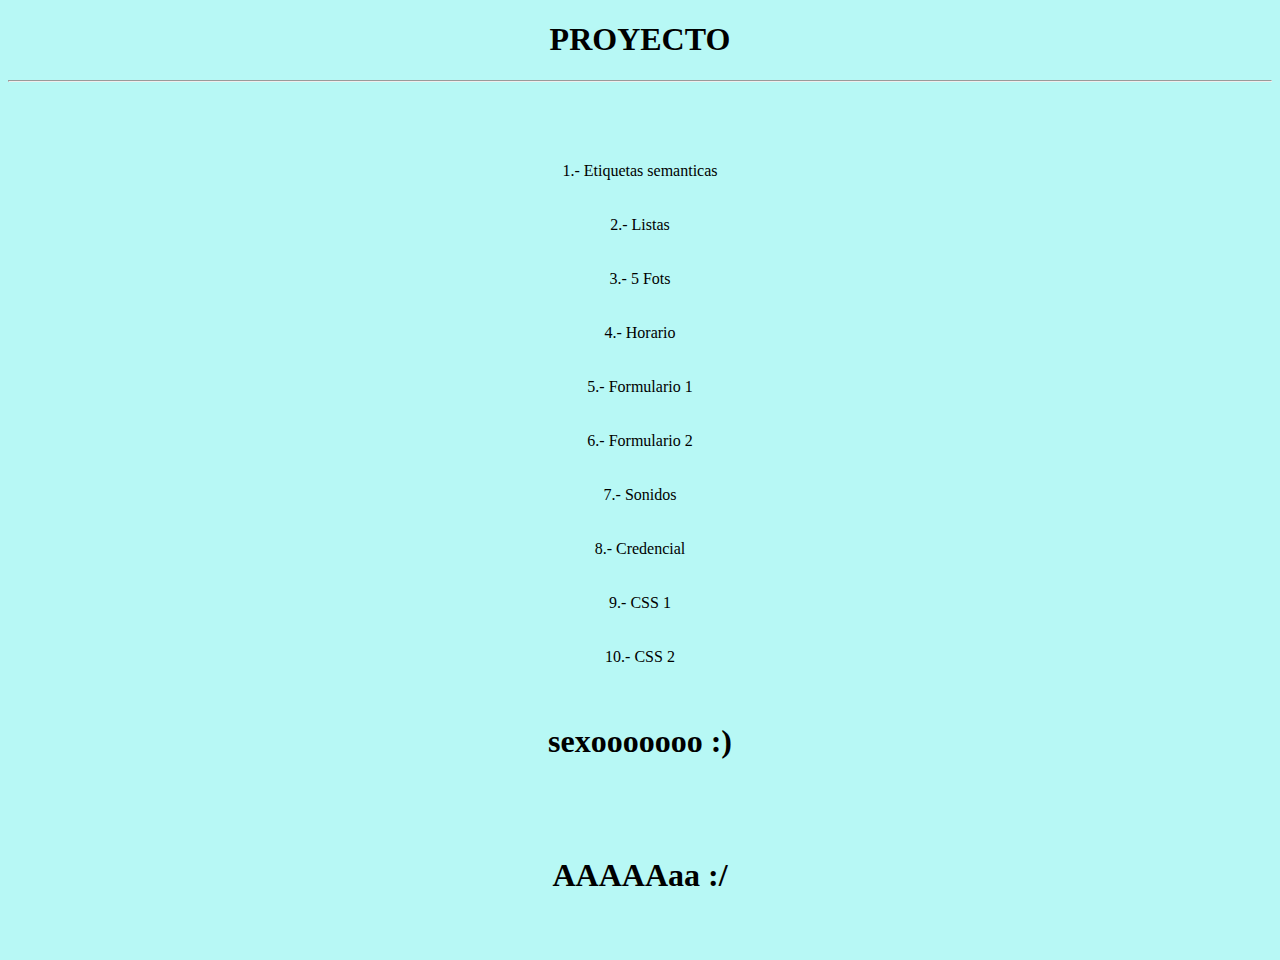
<file: index.html>
<!DOCTYPE html>
<html lang="en">
<head>
    <meta charset="UTF-8">
    <meta http-equiv="X-UA-Compatible" content="IE=edge">
    <meta name="viewport" content="width=device-width, initial-scale=1.0">
    <title>Document</title>
    <style>
 body{
    background: #b7f8f5;
    cursor: url(https://image.jimcdn.com/app/cms/image/transf/none/path/s224fc11c65cbc592/image/ice6e6bdd1b07a338/version/1362614531/image.gif ),auto ;
 }
        a{
            color: black;
            text-decoration: none;
            cursor: url(https://image.jimcdn.com/app/cms/image/transf/none/path/s224fc11c65cbc592/image/ice6e6bdd1b07a338/version/1362614531/image.gif),auto;
        }
    </style>
</head>
<body>
    <center>
        <h1>PROYECTO</h1><hr><br><br><br><br>
    
    <a href="etiquetas semanticas.html">1.-  Etiquetas semanticas</a><br><br><br>
    <a href="listas.html">2.-  Listas</a><br><br><br>
    <a href="im+ígenes.html">3.-  5 Fots</a><br><br><br>
    <a href="horario.html">4.-  Horario</a><br><br><br>
    <a href="formulario sin imprimir.html">5.-  Formulario 1</a><br><br><br>
    <a href="Formulario.html">6.-  Formulario 2</a><br><br><br>
    <a href="sonido.html">7.-  Sonidos</a><br><br><br>
    <a href="credencia.html">8.-  Credencial</a><br><br><br>
    <a href="unocss.html">9.- CSS 1</a><br><br><br>
    <a href="doscss.html">10.- CSS 2</a><br><br><br>
    <h1>sexooooooo :)</h1><br><br><br>
    <h1>AAAAAaa :/</h1><br><br>
</center>
</body>
</html>
</file>
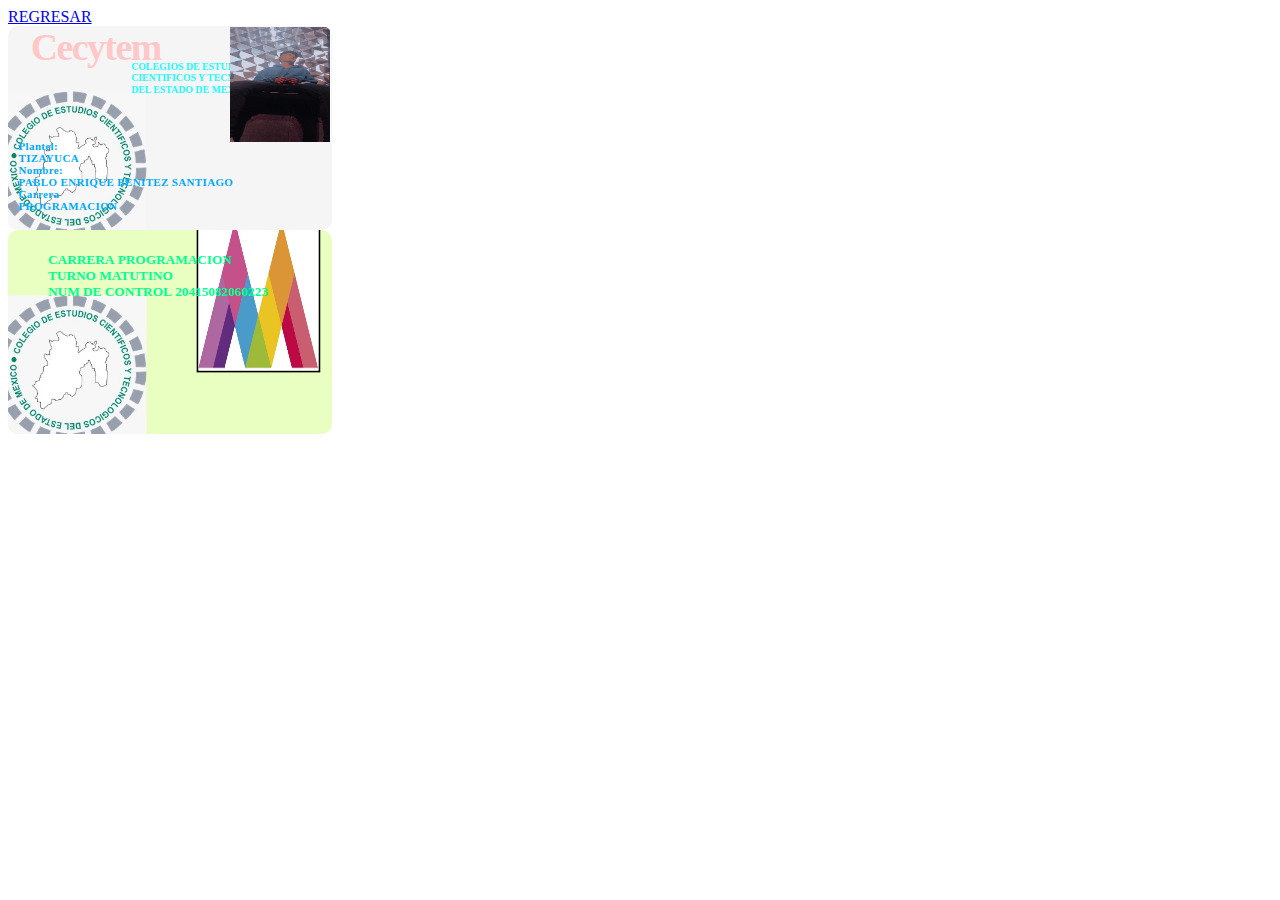
<file: credencia.html>
<!DOCTYPE html>
<html>

<head>
  
  <meta charset="UTF-8">
  <meta name="viewport" content="width=device-width, initial-scale=1">
  <title></title>
  <link rel="stylesheet" href="estilo.css">

</head>

<body>
  <a href="index.html">REGRESAR</a>
<div class="credencial">
  <div class="heading">
    <h1 class="logo"><strong>Cecytem</strong></h1>
   <h4>
    <ul class="subtitle">
      <li>COLEGIOS DE ESTUDIOS</li>
      <li>CIENTIFICOS Y TECNOLOGICOS</li>
      <li>DEL ESTADO DE MEXICO</li>
    </ul>
       </h4>
  </div>

  <div class="foto">
    <img src="Foto .jpg" height="115" width="100"  alt="">
  </div>

  <img class="cinco" src="5.png" alt="">




  <ul class="datos">
    <b>
      Plantel:
    </b>
    <li>
      TIZAYUCA
    </li>
    <li>
      Nombre:
    </li>
    <li>
      PABLO ENRIQUE 
      BENITEZ SANTIAGO 
    </li>
    <li>
      Carrera
    </li>
    <li>
      PROGRAMACION
    </li>
  </ul>
</div>


<div class="credi">
  <div class="hea">
    <h5>
    <ul class="subti">
      <b>CARRERA</b>
      <b>PROGRAMACION</b>
      <br>
      <b>TURNO</b>
       <b>MATUTINO</b>
       <br>
       <b>NUM DE CONTROL</b>
       <b>20415082060223</b>
    </ul>
       </h5>
  </div>

  <img  class="uno"  src="1.png" alt="" width="200" height="250">

  <img class="cinco"  src="5.png" alt="">




  
</div>






</body>

</html>
</file>
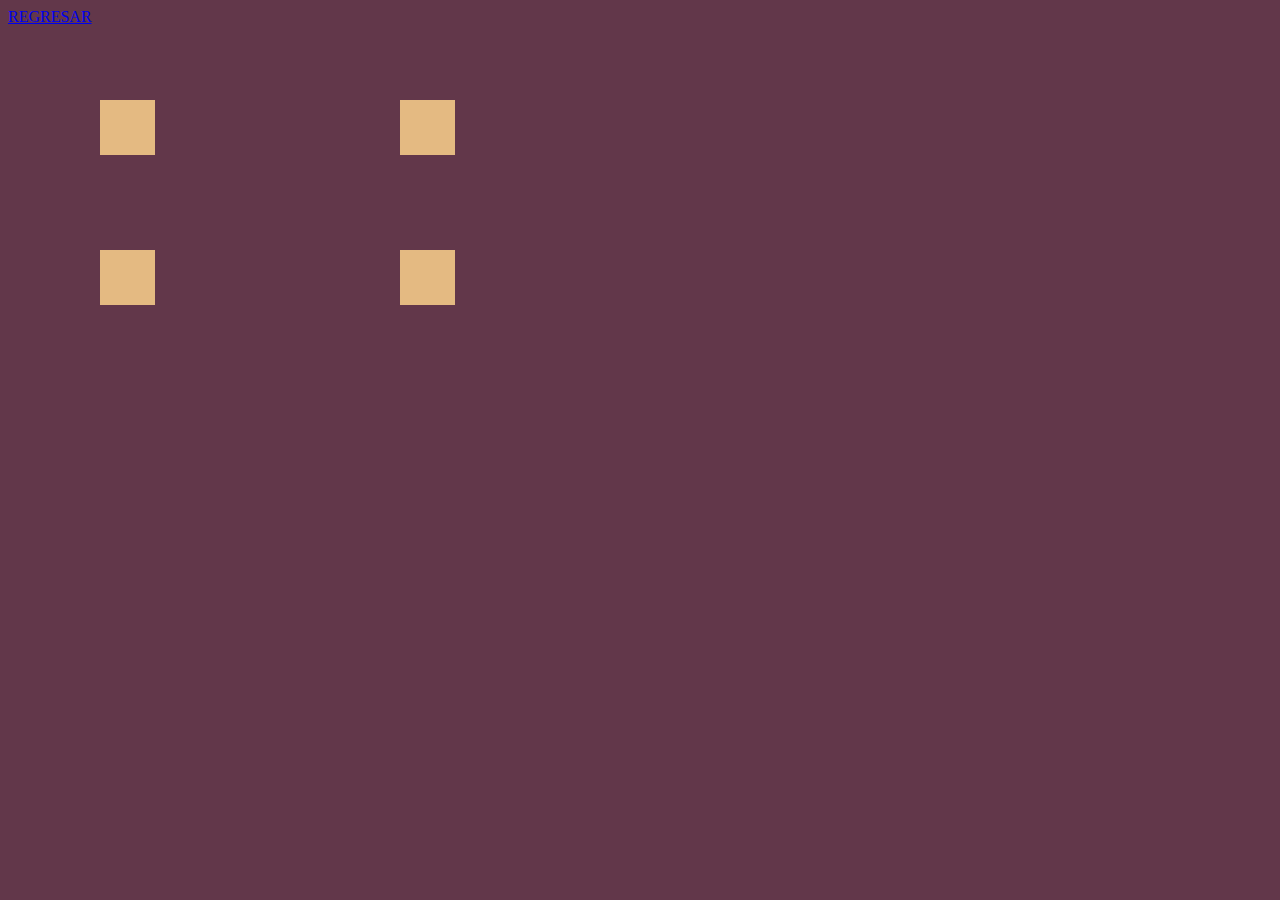
<file: doscss.html>
<!DOCTYPE html>
<html>

<head>
  <meta charset="UTF-8">
  <meta name="viewport" content="width=device-width, initial-scale=1">
  <title></title>
  <style>
    body{
    background:#62374A;
    cursor: url(https://image.jimcdn.com/app/cms/image/transf/none/path/s224fc11c65cbc592/image/ice6e6bdd1b07a338/version/1362614531/image.gif ),auto ;
}
.uno{
    background-color:#e4ba82;
    height:55px;
    width: 55px;
    left: 100px;
    top:250px;  
    position: absolute;
    }
    .dos{
    background-color:#e4ba82;
    height:55px;
    width: 55px;
    left: 100px;
    top:100px;  
    position: absolute;
    }
    .tres{
    background-color:#e4ba82;
    height:55px;
    width: 55px;
    left: 400px;
    top:250px;  
    position: absolute;
    }
    .cuatro{
        background-color: #e4ba82;
        height:55px;
        width: 55px;
        left: 400px;
        top:100px;  
        position: absolute;
        }

  </style>
</head>

<body>
    <a href="index.html">REGRESAR</a>
 <div class="uno"></div>
    <div class="dos"></div>
    <div class="tres"></div>
    <div class="cuatro"></div>
</body>

</html>
</file>
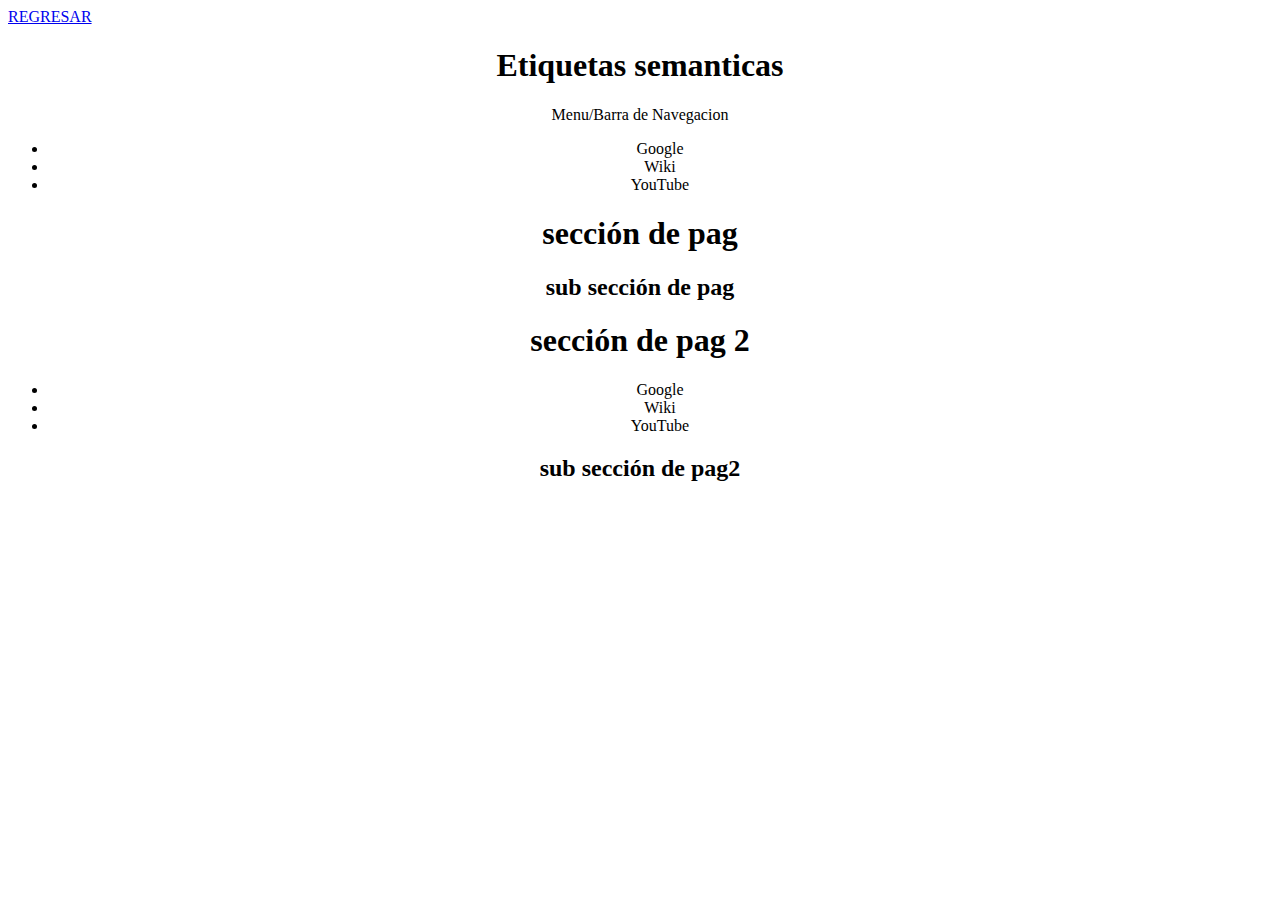
<file: etiquetas semanticas.html>
<!DOCTYPE html>
<html lang="en">
<head>
  <meta charset="UTF-8">
  <meta http-equiv="X-UA-Compatible" content="IE=Edge">
  <meta name="viewport" content="width=device-width, initial-scale=1">

  <title>HTML</title>
  <style>
    body{
  cursor: url(https://image.jimcdn.com/app/cms/image/transf/none/path/s224fc11c65cbc592/image/ice6e6bdd1b07a338/version/1362614531/image.gif ),auto ;

 }
  </style>
</head>

<body>
<a href="index.html">REGRESAR</a>
  <center>
    <header>
    <!--LOGO-->
    <h1>Etiquetas semanticas</h1>
    <nav>Menu/Barra de Navegacion</nav>
    </header>
    <nav>
      <ul>
        <li>Google</li>
        <li>Wiki</li>
        <li>YouTube</li>
      </ul>
    </nav>
    <section>
      <h1>sección de pag</h1>
      <article>
        <h2>sub sección de pag</h2>
      </article>
    </section>
     <section>
       <h1>sección de pag 2</h1>
       <nav>
       <ul>
         <li>Google</li>
         <li>Wiki</li>
         <li>YouTube</li>
       </ul>
       </nav>
       <article>
         
         <h2>sub sección de pag2</h2>
         
       </article>
     </section>
    
    
  </center>
</body>
</html>
</file>
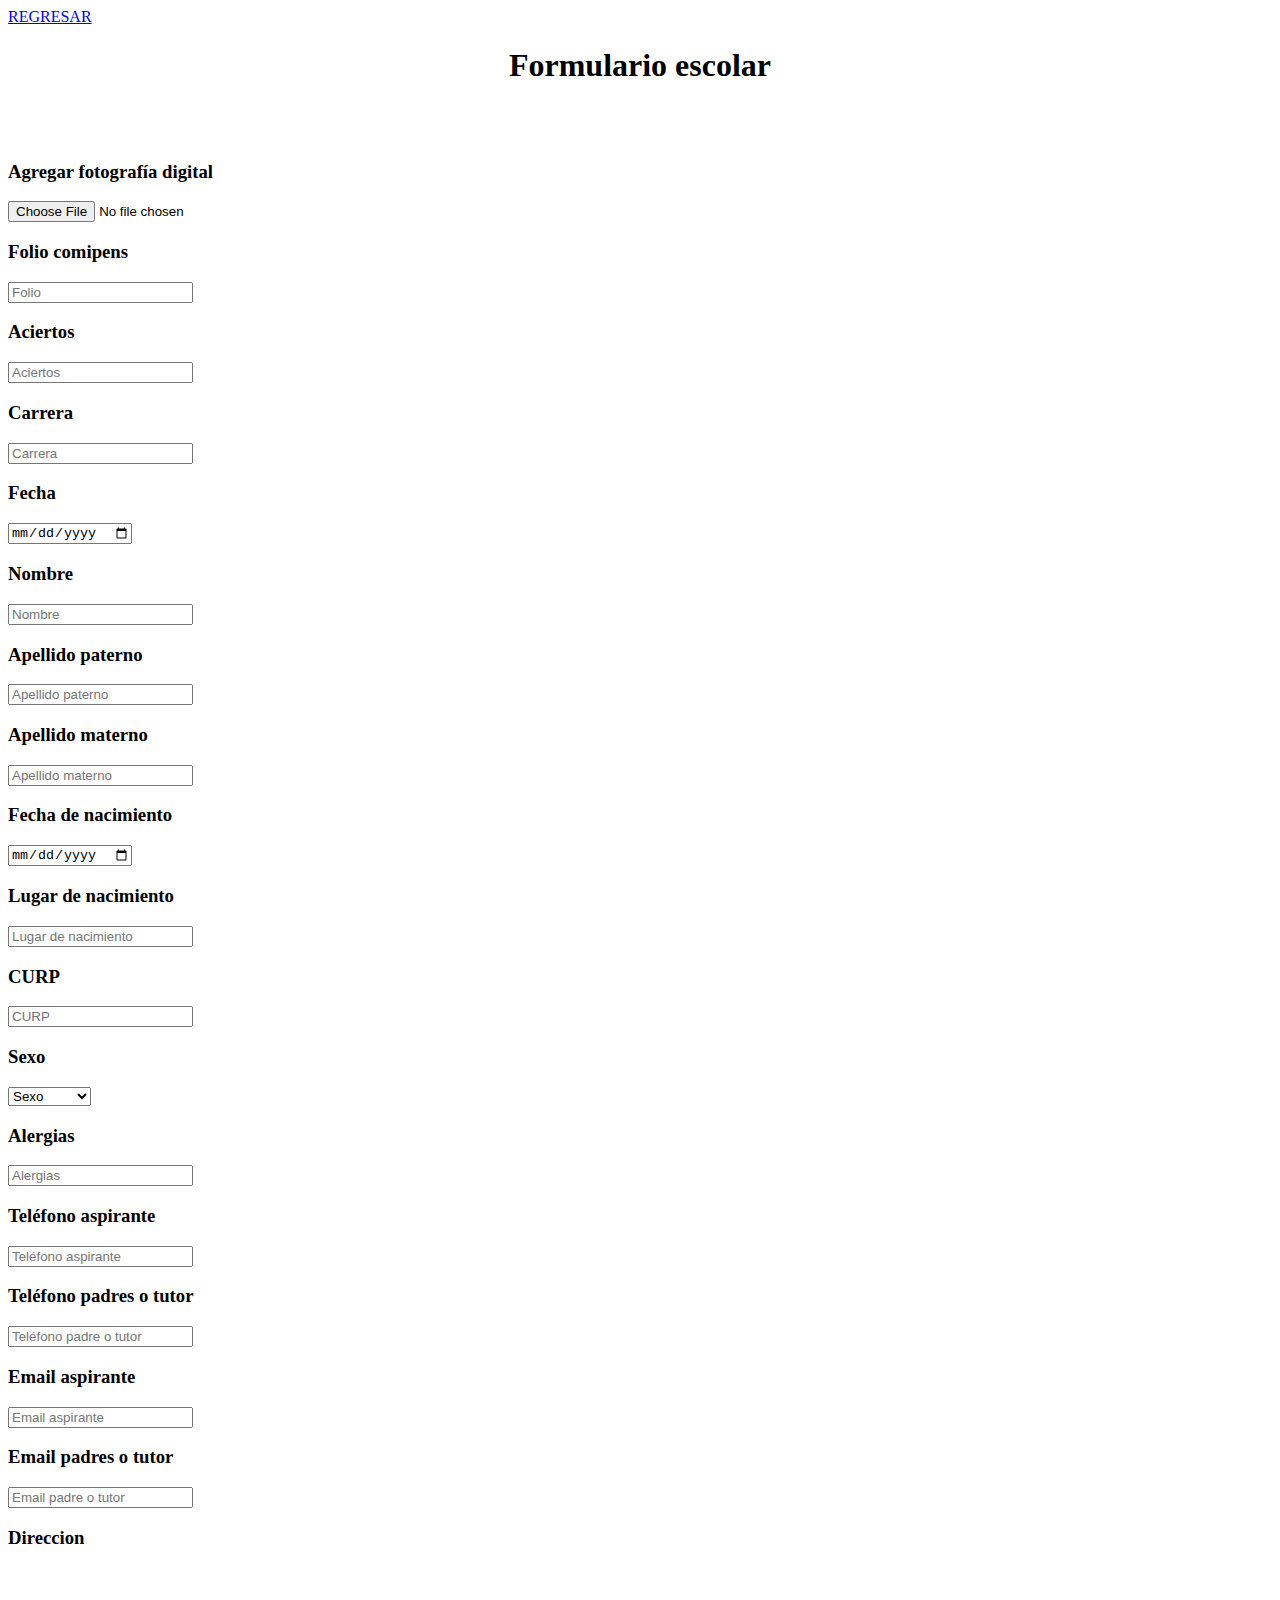
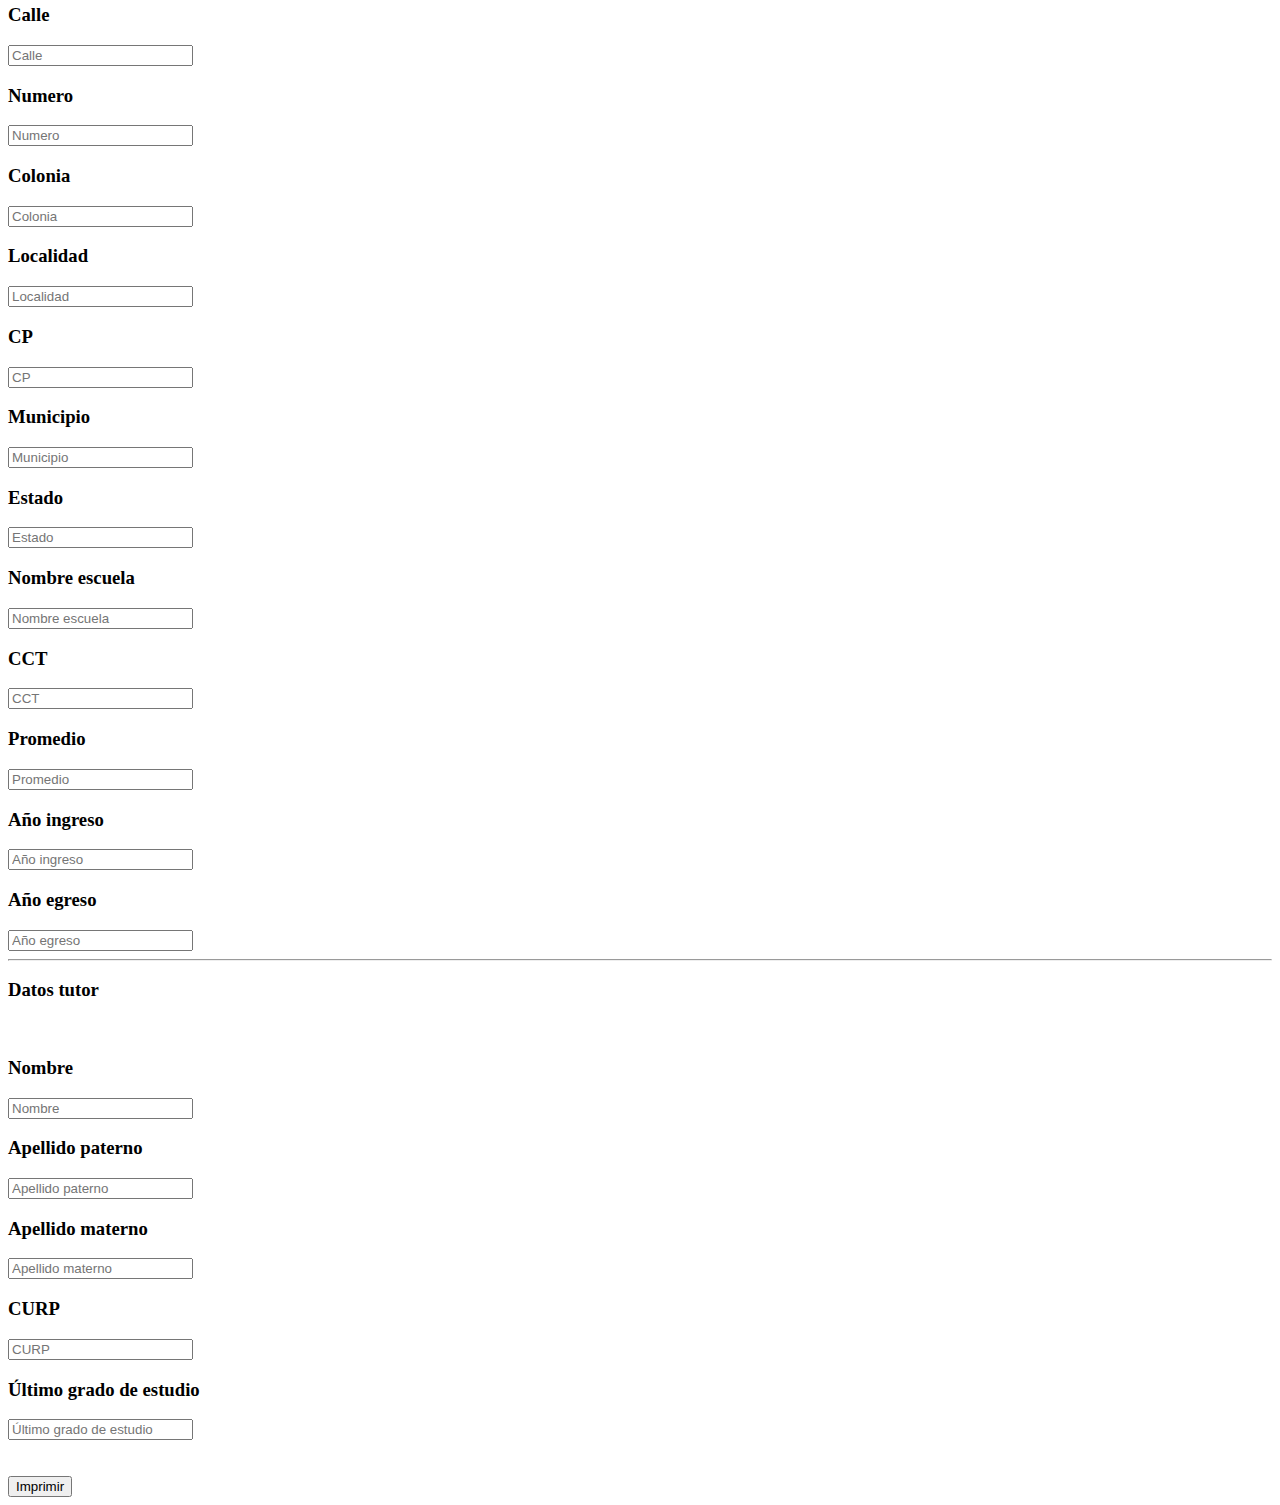
<file: formulario sin imprimir.html>
<!DOCTYPE html>
<html lang="en">
<head>
    <meta charset="UTF-8">
    <meta http-equiv="X-UA-Compatible" content="IE=edge">
    <meta name="viewport" content="width=device-width, initial-scale=1.0">
    <title>Document</title>
    <style>
        body{
  cursor: url(https://image.jimcdn.com/app/cms/image/transf/none/path/s224fc11c65cbc592/image/ice6e6bdd1b07a338/version/1362614531/image.gif ),auto ;

 }
    </style>
</head>
<body>
    <a href="index.html">REGRESAR</a>
    <form action="">
        <center><h1>Formulario escolar </h1></center><br><br>
        <h3>Agregar fotografía digital</h3><input type="file" required id="foto"><br>
        <h3>Folio comipens</h3>
        <input type="text" class="u-full-width"   placeholder="Folio" required id="folio" /><br>
        <h3>Aciertos</h3>
        <input type="number" class="u-full-width"placeholder="Aciertos" required id="aciertos" /><br>
        <h3>Carrera</h3>
        <input type="text" class="u-full-width" placeholder="Carrera" id="carrera" required /><br>
        <h3>Fecha</h3>
        <input type="date" class="u-full-width"placeholder="Fecha" required id="fecha"/><br>
        <h3>Nombre</h3>
        <input type="text" class="u-full-width" placeholder="Nombre"required id="nombre"/><br>
        <h3>Apellido paterno</h3>
        <input type="text" class="u-full-width" placeholder="Apellido paterno"required id="apellido1"/><br>
        <h3>Apellido materno</h3>
        <input type="text" class="u-full-width" placeholder="Apellido materno" required id="apellido2"/><br>
        <h3>Fecha de nacimiento</h3>
        <input type="date" class="u-full-width" required placeholder="Fecha de nacimiento" id="fechan"/><br>
        <h3>Lugar de nacimiento </h3>
        <input type="text" class="u-full-width" placeholder="Lugar de nacimiento " required id="lugarn"/><br>
        <h3>CURP</h3>
        <input type="text" class="u-full-width" placeholder="CURP"required id="curp1" /><br>
        <h3>Sexo</h3> <select class="form-select form-select-sm" aria-label=".form-select-sm example" id="sexo"  required>
                         <option selected>Sexo</option>
                         <option value="1">Femenino</option>
                         <option value="2">Masculino</option>
                         <option value="3">sin definir</option>
                       </select>
        
        <h3>Alergias</h3>
        <input type="text" class="u-full-width" placeholder="Alergias"required id="alergias"/><br>
        <h3>Teléfono aspirante</h3>
        <input type="tel" class="u-full-width" placeholder="Teléfono aspirante "required id="telefono1" /><br>
        <h3>Teléfono padres o tutor</h3>
        <input type="tel" class="u-full-width" placeholder="Teléfono padre o tutor"required id="telefono2"/><br>
        <h3>Email aspirante</h3>
        <input type="email" class="u-full-width" placeholder="Email aspirante"required id="email1"/><br>
        <h3>Email padres o tutor</h3>
        <input type="email" class="u-full-width"placeholder="Email padre o tutor"required id="email2"/><br>   
        <h3>Direccion</h3>
        <br>
        <h3>Calle</h3>
        <input type="text" class="u-full-width" placeholder="Calle"required id="calle"/><br>
        <h3>Numero</h3>
        <input type="text" class="u-full-width" placeholder="Numero"required id="numeroc"/><br>
        <h3>Colonia</h3>
        <input type="text" class="u-full-width"placeholder="Colonia" required id="colonia"/><br>
        <h3>Localidad</h3>
        <input type="text" class="u-full-width"placeholder="Localidad" required id="localidad"/><br>
        <h3>CP</h3>
        <input type="text" class="u-full-width" placeholder="CP"required id="cp"/><br>
        <h3>Municipio</h3>
        <input type="text" class="u-full-width" placeholder="Municipio"required id="municipio"/><br>
        <h3>Estado</h3>
        <input type="text" class="u-full-width" placeholder="Estado"required id="estado" /><br>
        
        <h3>Nombre escuela</h3>
        <input type="text" class="u-full-width"placeholder="Nombre escuela" required id="nombree"/><br>
        <h3>CCT</h3>
        <input type="text" class="u-full-width"placeholder="CCT" required id="cct"/><br>
        <h3>Promedio</h3>
        <input type="number " class="u-full-width" placeholder="Promedio"requicct id="promedio" /><br>
        <h3>Año ingreso</h3>
        <input type="number " class="u-full-width" placeholder="Año ingreso"required id="añoi" /><br>
        <h3>Año egreso</h3>
        <input type="number " class="u-full-width" placeholder="Año egreso " id="añoe"/><br>
        
        <hr><h3>Datos tutor</h3>
        <br>
        <h3>Nombre</h3>
        <input type="text" class="u-full-width"placeholder="Nombre " required id="nombret"/><br>
        <h3>Apellido paterno</h3>
        <input type="text" class="u-full-width" placeholder="Apellido paterno"required id="apellido3"/><br>
        <h3>Apellido materno</h3>
        <input type="text" class="u-full-width"placeholder="Apellido materno"required id="apellido4"/><br>
        <h3>CURP</h3>
        <input type="text" class="u-full-width"placeholder="CURP" required id="curp2"/><br>
        <h3>Último grado de estudio</h3>
        <input type="text" class="u-full-width" placeholder="Último grado de estudio "required id="ultimog"/><br><br><br>
        
        
        <button type="submit" onclick="ver()" class="u-full-width button-primary">Imprimir</button>
        
        </form>
</body>
</html>
</file>
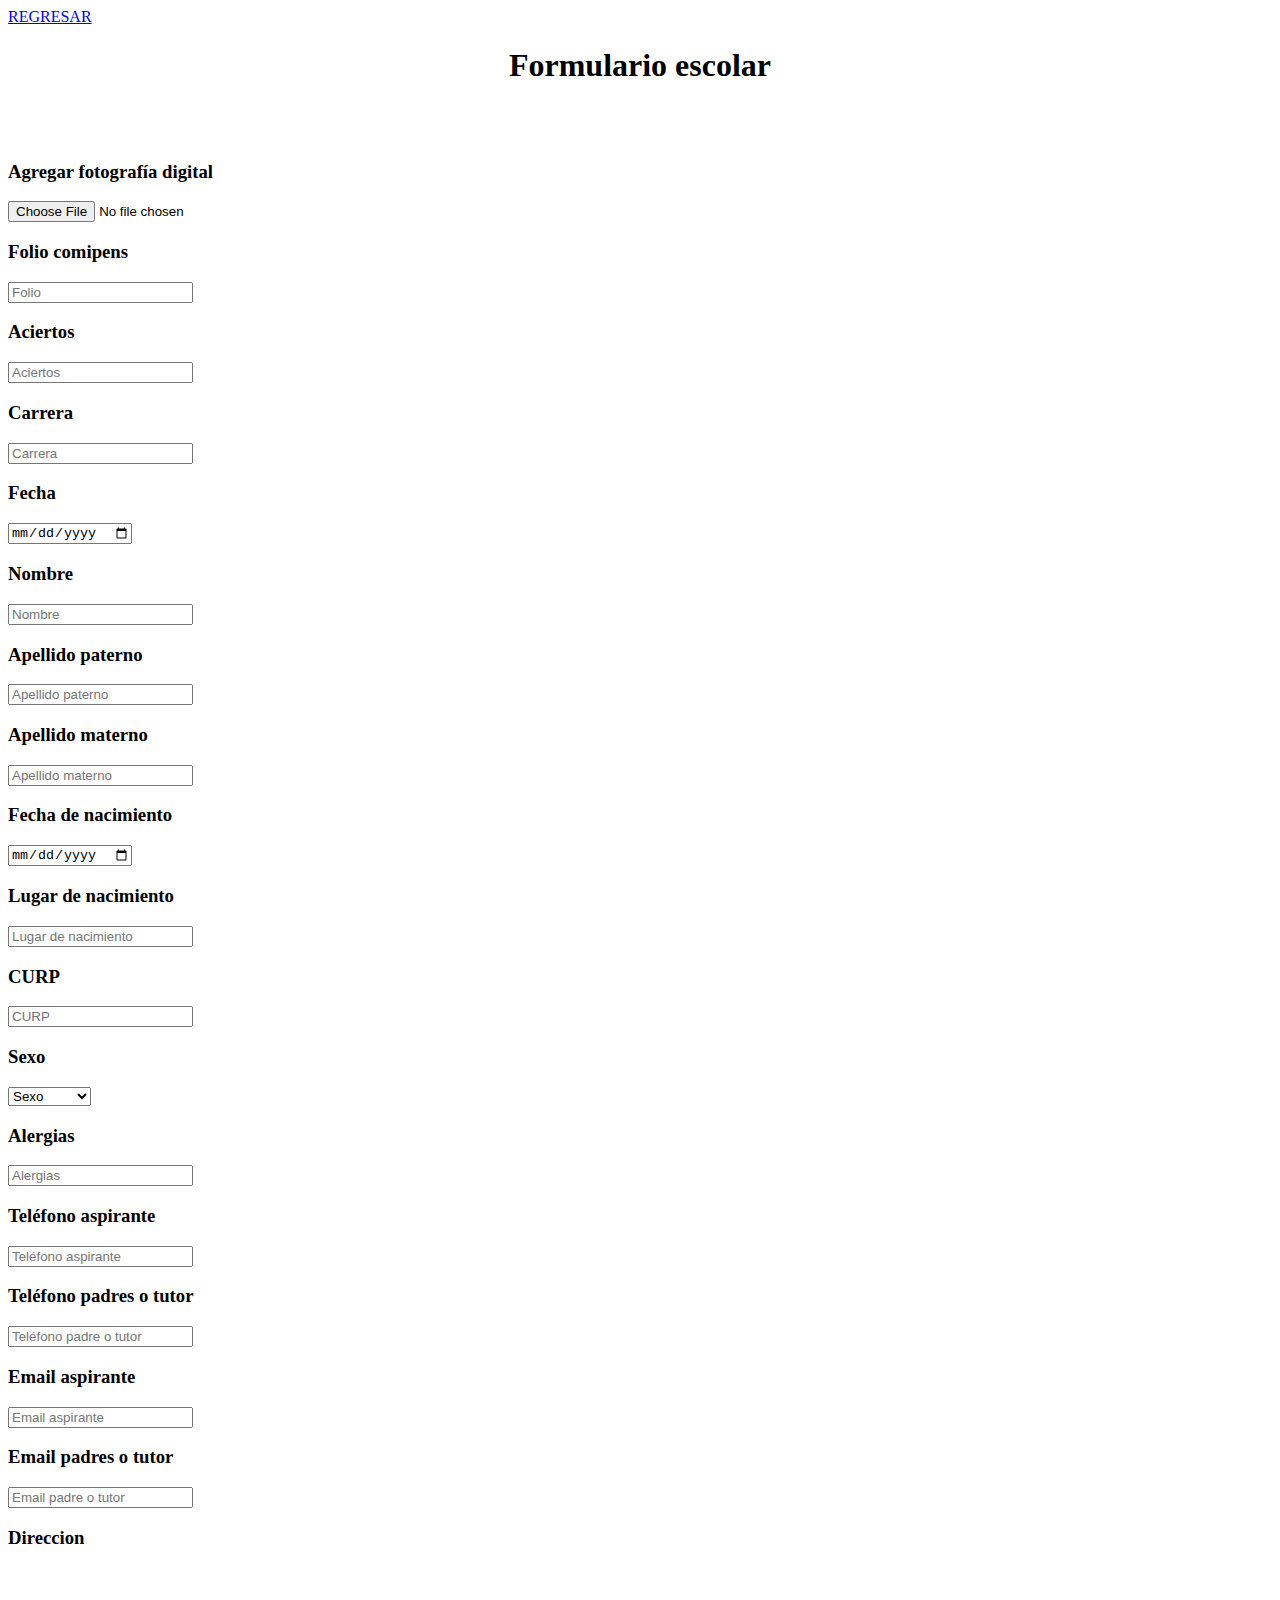
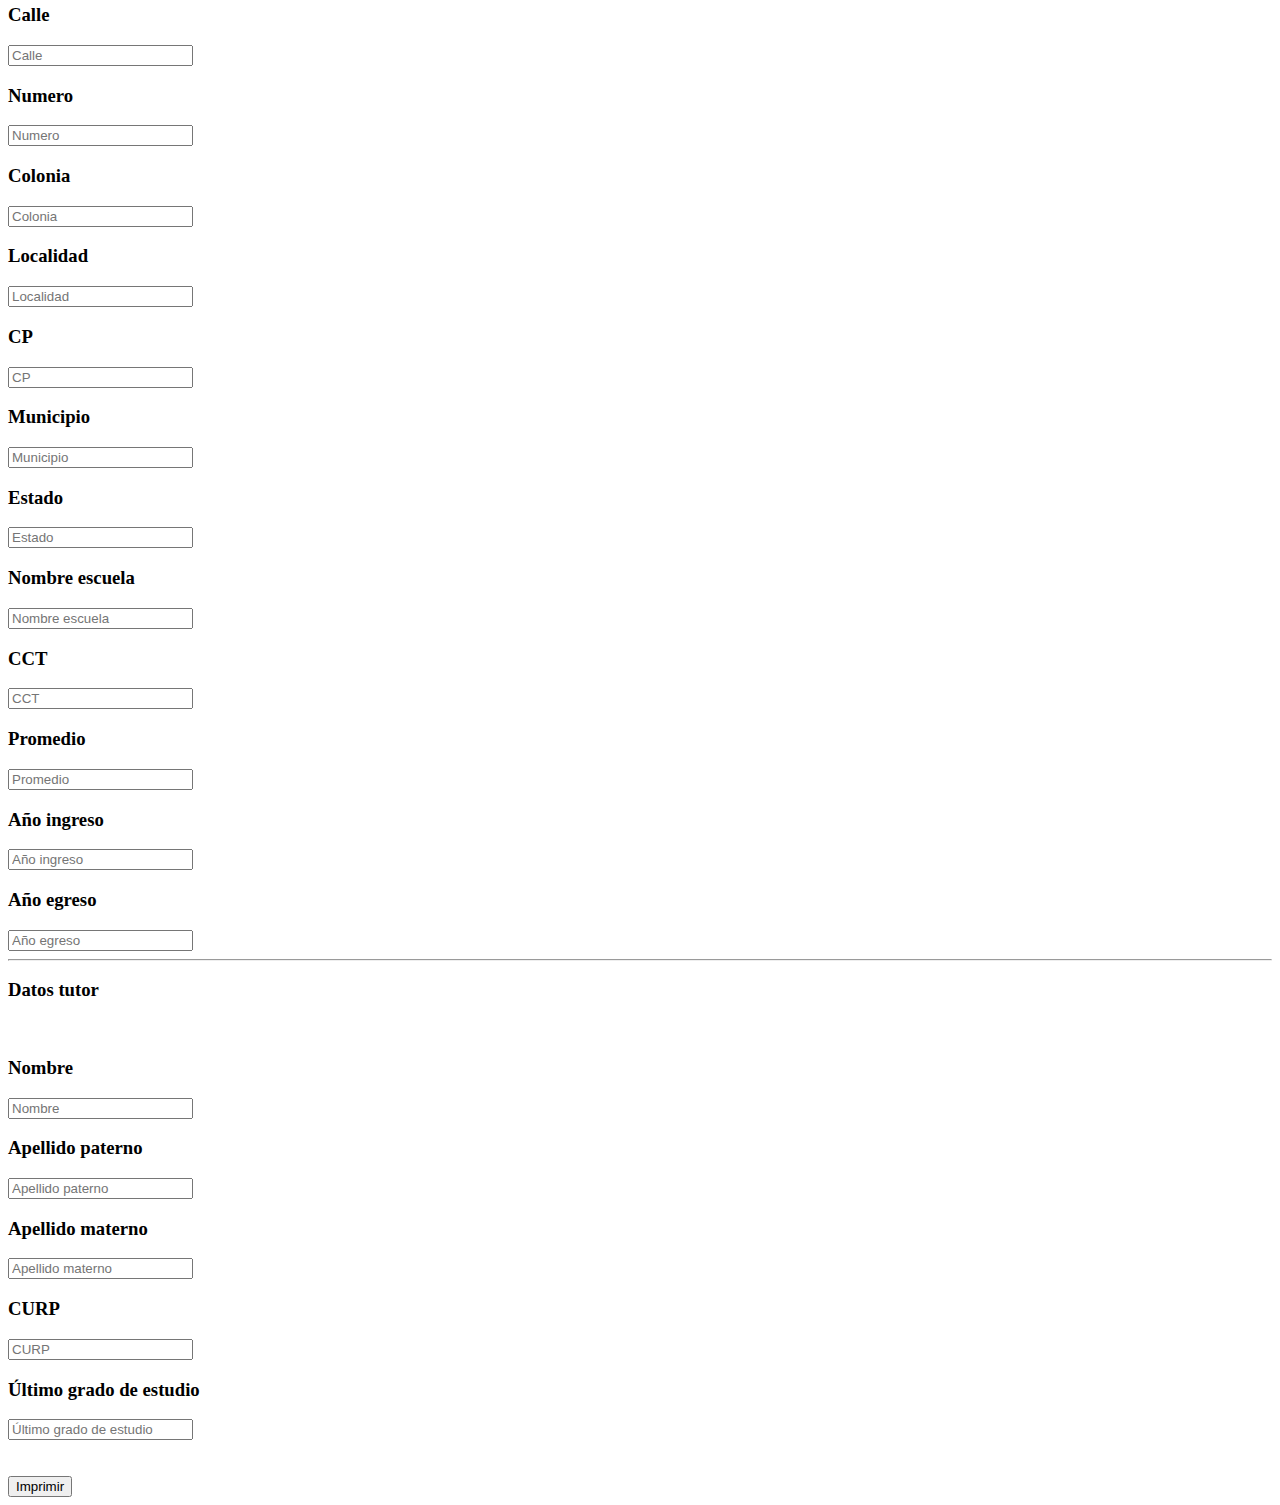
<file: Formulario.html>
<!DOCTYPE html>
<html>

<head>
  <meta charset="UTF-8">
  <meta name="viewport" content="width=device-width, initial-scale=1">
  <title>Formulario </title>
  <style>
	body{
  cursor: url(https://image.jimcdn.com/app/cms/image/transf/none/path/s224fc11c65cbc592/image/ice6e6bdd1b07a338/version/1362614531/image.gif ),auto ;

 }
 input{
	cursor: url(https://image.jimcdn.com/app/cms/image/transf/none/path/s224fc11c65cbc592/image/i90719d5b3cfe1813/version/1362614531/image.gif),auto;
 }
  </style>
</head>

<body>
	
	<a href="index.html">REGRESAR</a>
  <form action="">
<center><h1>Formulario escolar </h1></center><br><br>
<h3>Agregar fotografía digital</h3><input type="file" required id="foto"><br>
<h3>Folio comipens</h3>
<input type="text" class="u-full-width"   placeholder="Folio" required id="folio" /><br>
<h3>Aciertos</h3>
<input type="number" class="u-full-width"placeholder="Aciertos" required id="aciertos" /><br>
<h3>Carrera</h3>
<input type="text" class="u-full-width" placeholder="Carrera" id="carrera" required /><br>
<h3>Fecha</h3>
<input type="date" class="u-full-width"placeholder="Fecha" required id="fecha"/><br>
<h3>Nombre</h3>
<input type="text" class="u-full-width" placeholder="Nombre"required id="nombre"/><br>
<h3>Apellido paterno</h3>
<input type="text" class="u-full-width" placeholder="Apellido paterno"required id="apellido1"/><br>
<h3>Apellido materno</h3>
<input type="text" class="u-full-width" placeholder="Apellido materno" required id="apellido2"/><br>
<h3>Fecha de nacimiento</h3>
<input type="date" class="u-full-width" required placeholder="Fecha de nacimiento" id="fechan"/><br>
<h3>Lugar de nacimiento </h3>
<input type="text" class="u-full-width" placeholder="Lugar de nacimiento " required id="lugarn"/><br>
<h3>CURP</h3>
<input type="text" class="u-full-width" placeholder="CURP"required id="curp1" /><br>
<h3>Sexo</h3> <select class="form-select form-select-sm" aria-label=".form-select-sm example" id="sexo"  required>
                 <option selected>Sexo</option>
                 <option value="1">Femenino</option>
                 <option value="2">Masculino</option>
                 <option value="3">sin definir</option>
               </select>

<h3>Alergias</h3>
<input type="text" class="u-full-width" placeholder="Alergias"required id="alergias"/><br>
<h3>Teléfono aspirante</h3>
<input type="tel" class="u-full-width" placeholder="Teléfono aspirante "required id="telefono1" /><br>
<h3>Teléfono padres o tutor</h3>
<input type="tel" class="u-full-width" placeholder="Teléfono padre o tutor"required id="telefono2"/><br>
<h3>Email aspirante</h3>
<input type="email" class="u-full-width" placeholder="Email aspirante"required id="email1"/><br>
<h3>Email padres o tutor</h3>
<input type="email" class="u-full-width"placeholder="Email padre o tutor"required id="email2"/><br>   
<h3>Direccion</h3>
<br>
<h3>Calle</h3>
<input type="text" class="u-full-width" placeholder="Calle"required id="calle"/><br>
<h3>Numero</h3>
<input type="text" class="u-full-width" placeholder="Numero"required id="numeroc"/><br>
<h3>Colonia</h3>
<input type="text" class="u-full-width"placeholder="Colonia" required id="colonia"/><br>
<h3>Localidad</h3>
<input type="text" class="u-full-width"placeholder="Localidad" required id="localidad"/><br>
<h3>CP</h3>
<input type="text" class="u-full-width" placeholder="CP"required id="cp"/><br>
<h3>Municipio</h3>
<input type="text" class="u-full-width" placeholder="Municipio"required id="municipio"/><br>
<h3>Estado</h3>
<input type="text" class="u-full-width" placeholder="Estado"required id="estado" /><br>

<h3>Nombre escuela</h3>
<input type="text" class="u-full-width"placeholder="Nombre escuela" required id="nombree"/><br>
<h3>CCT</h3>
<input type="text" class="u-full-width"placeholder="CCT" required id="cct"/><br>
<h3>Promedio</h3>
<input type="number " class="u-full-width" placeholder="Promedio"requicct id="promedio" /><br>
<h3>Año ingreso</h3>
<input type="number " class="u-full-width" placeholder="Año ingreso"required id="añoi" /><br>
<h3>Año egreso</h3>
<input type="number " class="u-full-width" placeholder="Año egreso " id="añoe"/><br>

<hr><h3>Datos tutor</h3>
<br>
<h3>Nombre</h3>
<input type="text" class="u-full-width"placeholder="Nombre " required id="nombret"/><br>
<h3>Apellido paterno</h3>
<input type="text" class="u-full-width" placeholder="Apellido paterno"required id="apellido3"/><br>
<h3>Apellido materno</h3>
<input type="text" class="u-full-width"placeholder="Apellido materno"required id="apellido4"/><br>
<h3>CURP</h3>
<input type="text" class="u-full-width"placeholder="CURP" required id="curp2"/><br>
<h3>Último grado de estudio</h3>
<input type="text" class="u-full-width" placeholder="Último grado de estudio "required id="ultimog"/><br><br><br>


<button type="submit" onclick="ver()" class="u-full-width button-primary">Imprimir</button>

</form>
<div id="imprimir">
  
</div>
<script>
var imprimir= document.querySelector("#imprimir");
const ver = () => {

  var foto = document.querySelector("#foto").value;
  var folio = document.querySelector("#folio").value;
  var aciertos = document.querySelector("#aciertos").value;
  var carrera = document.querySelector("#carrera").value;
  var fecha = document.querySelector("#fecha").value;
  var nombre = document.querySelector("#nombre").value;
  var apellido1 = document.querySelector("#apellido1").value;
  var apellido2 = document.querySelector("#apellido2").value;
  var fechan= document.querySelector("#fechan").value;
  var lugarn = document.querySelector("#lugarn").value;
  var curp1 = document.querySelector("#curp1").value;
  var sexo = document.querySelector("#sexo").value;
  var alergias = document.querySelector("#alergias").value;
  var telefono1= document.querySelector("#telefono1").value;
  var telefono2= document.querySelector("#telefono2").value;
  var emaio1= document.querySelector("#email1").value;
  var email2 = document.querySelector("#email2").value;
  
  
  var calle = document.querySelector("#calle").value;
  var numeroc = document.querySelector("#numeroc").value;
  var colonia = document.querySelector("#colonia").value;
  var localidad = document.querySelector("#localidad").value;
  var cp= document.querySelector("#cp").value;
  var municipio = document.querySelector("#municipio").value;
  var estado = document.querySelector("#estado").value;
  var nombree= document.querySelector("#nombree").value;
var cct= document.querySelector("#cct").value;

  var promedio= document.querySelector("#promedio").value;
  var añoi = document.querySelector("#añoi").value;
  var añoe= document.querySelector("#añoe").value;
  
  var nombret= document.querySelector("#nombret").value;
var apellido3 = document.querySelector("#apellido3").value;
var apellido4= document.querySelector("#apellido4").value;
var curp2 = document.querySelector("#curp2").value;
var ultimog = document.querySelector("#ultimog").value;


var tabla=`<table border id="perro">
		<tr>
		<td>    <img src="images (1).png " alt="" width="100 " height="50">
 </td> 
 <td> ___________________________</td>
			<td>     <img src="images (4).jpeg " alt="" width="100 " height="50"></td> 
	 </tr>
	 	<tr>
	 	<td>Foto ${foto} </td> 
	  </tr>
	<tr>
	<td>Folio: ${folio} </td> 
 </tr>
 	<tr>
 	<td>Aciertos: ${aciertos} </td> 
  </tr>
  	<tr>
  	<td>Carrera: ${carrera} </td> 
   </tr>
 	<tr>
 	<td>Fecha ${fecha} </td> 
  </tr>
	<tr>
	<td>Nombre del alumno: ${nombre} </td> 
 </tr>
 <tr>
 	<td>Apellido paterno: ${apellido1} </td> 
  </tr>
	<tr>
	<td>Apellido Materno: ${apellido2} </td> 
 </tr>
 	<tr>
 	<td>Dia de nacimiemto: ${fechan} </td> 
  </tr>
 	<tr>
 	<td>Lugar de Nacimiento: ${lugarn} </td> 
  </tr>
 	<tr>
 	<td>Curp: ${curp1} </td> 
  </tr>
 	<tr>
 	<td>Sexo: ${sexo} </td> 
  </tr>
 	<tr>
 	<td>Alergias: ${alergias} </td> 
  </tr>
 	<tr>
 	<td>Telefono del alumno: ${telefono1} </td> 
  </tr>
 	<tr>
 	<td>Telefono del tutor: ${telefono2} </td> 
  </tr>
 	<tr>
 	<td>Email alumno: ${email1} </td> 
  </tr>
 	<tr>
 	<td>Email tutor: ${email2} </td> 
  </tr>
 	<tr>
 	
 	
 	<td>Calle: ${calle} </td> 
  </tr>
 	<tr>
 	<td>Numero: ${numeroc} </td> 
  </tr>
 	<tr>
 	<td>Colonia: ${colonia} </td> 
  </tr>
  	<tr>
  	<td>Localidad: ${localidad} </td> 
   </tr>
  	<tr>
  	<td>Codigo postal: ${cp} </td> 
   </tr>
  	<tr>
  	<td>Municipio: ${municipio} </td> 
   </tr>
 	<tr>
 	<td>Estado: ${estado} </td> 
  </tr>
	<tr>
	<td>Nombre de la escuela: ${nombree} </td> 
 </tr>
	<tr>
	<td>CCT: ${cct} </td> 
 </tr>
	<tr>
	<td>Promedio: ${promedio} </td> 
 </tr>
	<tr>
	<td>Año de ingreso: ${añoi} </td> 
 </tr>
	<tr>
	<td>Año de egreso: ${añoe} </td> 
 </tr>
 
 
 	<tr>
<td>Nombre del tutor: ${nombret} </td> 
  </tr>
  	<tr>
  	<td>Apellido paterno del tutor: ${apellido3} </td> 
   </tr>
 	<tr>
 	<td>Apellido materno del tutor:${apellido4} </td> 
  </tr>
 	<tr>
 	<td>Curp del tutor:${curp2} </td> 
  </tr>
   	<tr>
   	<td>Ultimo grado de eatudios:${ultimog} </td> 
    </tr>
`;
imprimir.innerHTML=tabla;

}


</script>
</body>

</html>
</file>
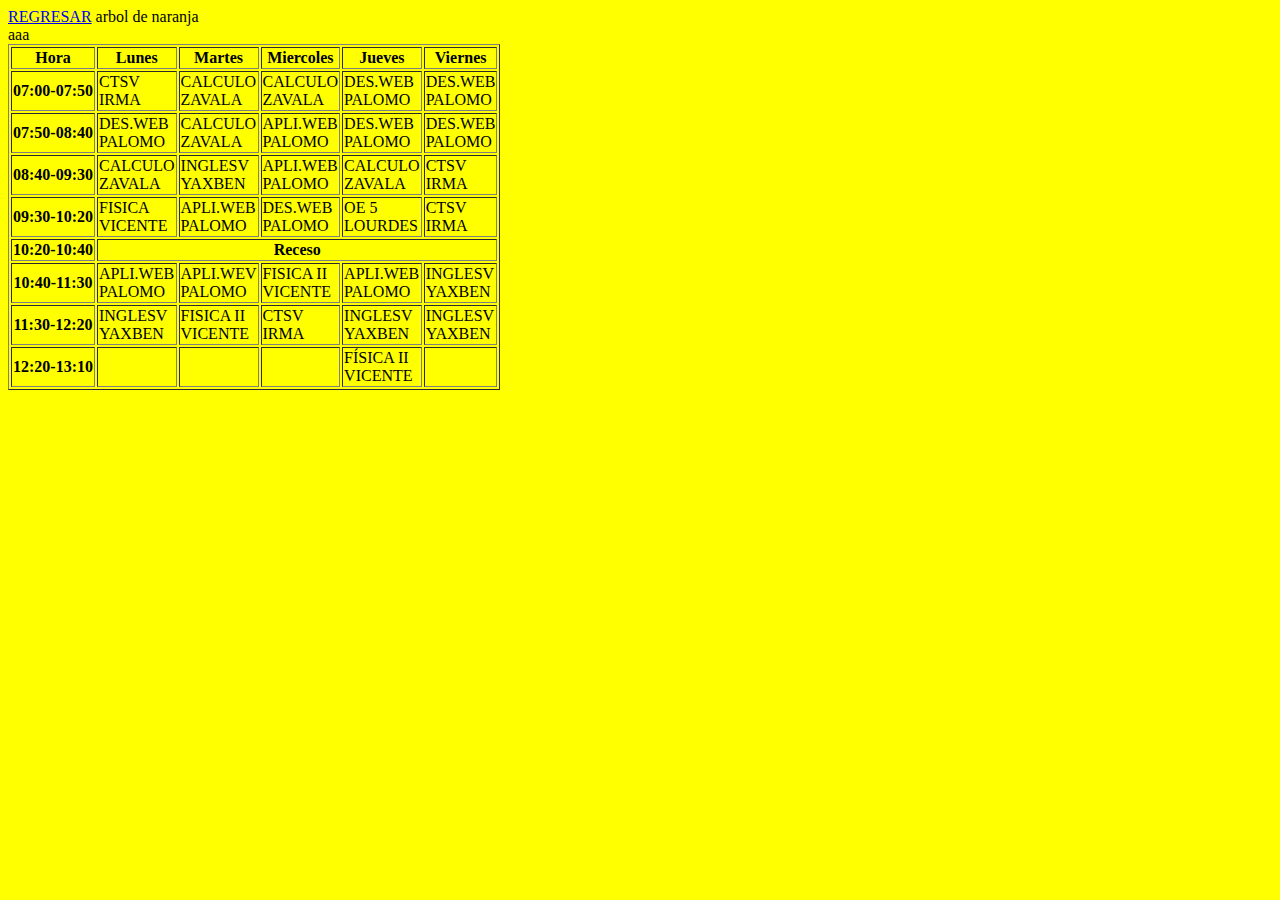
<file: horario.html>
<html>
<head>
<title>Horario 505</title>
<style>
    body{
  cursor: url(https://image.jimcdn.com/app/cms/image/transf/none/path/s224fc11c65cbc592/image/ice6e6bdd1b07a338/version/1362614531/image.gif ),auto ;

 }
</style>
</head>

<body bgcolor="yellow">
  <a href="index.html">REGRESAR</a>
  arbol de naranja <br>aaa <br>
<table border="1px" aling="Right" bgcolor="">
<thead>
 <tr>
 <th>Hora</th>
 <th>Lunes</th>
 <th>Martes</th>
 <th>Miercoles</th>
 <th>Jueves</th>
 <th>Viernes</th>
 </tr>
</thead>

<tbody>
<tr>
<th>07:00-07:50</th>
<td>CTSV<br>IRMA</td>
<td>CALCULO<br>ZAVALA</td>
<td>CALCULO<br>ZAVALA</td>
<td>DES.WEB<br>PALOMO</td>
<td>DES.WEB<br>PALOMO</td>
</tr>


<tr>
<th>07:50-08:40</th>
<td>DES.WEB<br>PALOMO</td>
<td>CALCULO<br>ZAVALA</td>
<td>APLI.WEB<br>PALOMO</td>
<td>DES.WEB<br>PALOMO</td>
<td>DES.WEB<br>PALOMO</td>
</tr>

<tr>
<th>08:40-09:30</th>
<td>CALCULO<br>ZAVALA</td>
<td>INGLESV<br>YAXBEN</td>
<td>APLI.WEB<br>PALOMO</td>
<td>CALCULO<br>ZAVALA</td>
<td>CTSV<br>IRMA</td>
</tr>

<tr>
<th>09:30-10:20</th>
<td>FISICA<br>VICENTE</td>
<td>APLI.WEB<br>PALOMO</td>
<td>DES.WEB<br>PALOMO</td>
<td>OE 5<br>LOURDES</td>
<td>CTSV<br>IRMA</td>
</tr>

<tr>
<th>10:20-10:40</th>
<th colspan="5">Receso</th>
</tr>

<tr>
<th>10:40-11:30</th>
<td>APLI.WEB<br>PALOMO</td>
<td>APLI.WEV<br>PALOMO</td>
<td>FISICA II <br> VICENTE</td>
<td>APLI.WEB<br>PALOMO</td>
<td>INGLESV<br>YAXBEN</td>
</tr>

<tr>
<th>11:30-12:20</th>
<td>INGLESV<br>YAXBEN</td>
<td>FISICA II<br>VICENTE </td>
<td>CTSV<br>IRMA</td>
<td>INGLESV<br>YAXBEN</td>
<td>INGLESV<br>YAXBEN</td>
</tr>

<tr>
<th>12:20-13:10</th>
<td></td>
<td></td>
<td></td>
<td>FÍSICA II<br>VICENTE</td>
<td></td>
</tr>
</tbody>
</table>
  </div>
</p>
</body>
</html>
</file>
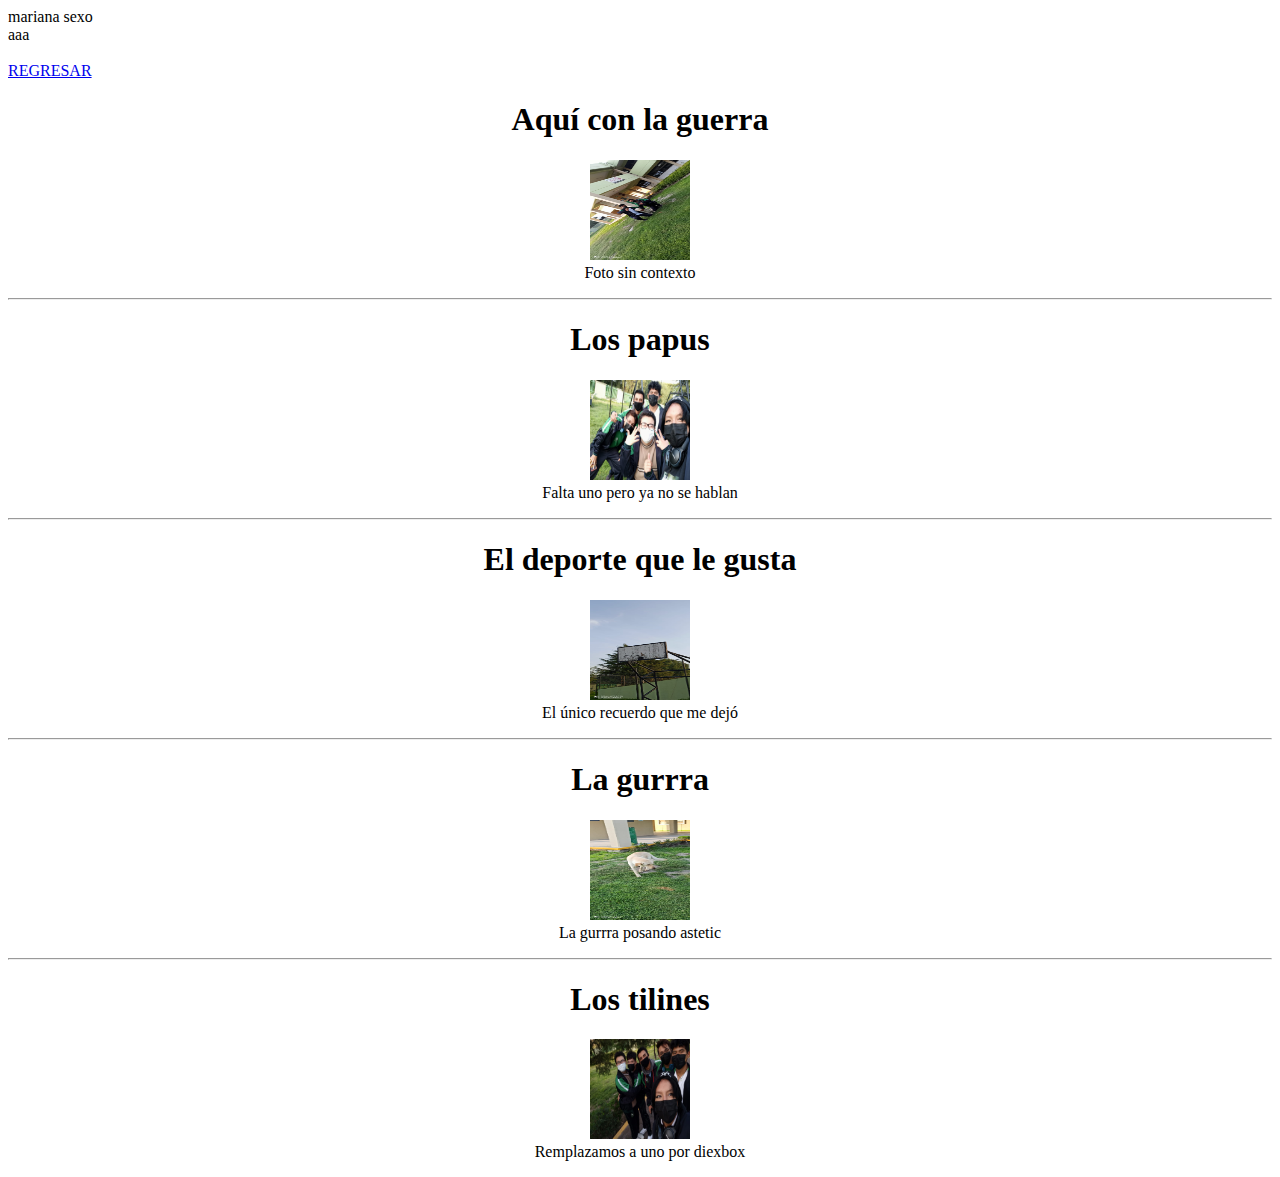
<file: im+ígenes.html>
<!DOCTYPE html>
<html>

<head>
  <meta charset="UTF-8">
  <meta name="viewport" content="width=device-width, initial-scale=1">
  <title></title>
  <style>
    body{
  cursor: url(https://image.jimcdn.com/app/cms/image/transf/none/path/s224fc11c65cbc592/image/ice6e6bdd1b07a338/version/1362614531/image.gif ),auto ;

 }
  </style>
</head>

<body>
  mariana sexo <br>aaa <br><br>
  <a href="index.html">REGRESAR</a>
  <center>
<figure>
<figcaption><h1>Aquí con la guerra</h1></figcaption>
<img src="img/1.jpg" border="0" height="100" width="100" hspace="10" uspoce="10">
<figcaption>Foto sin contexto</figcaption>
</figure>
<hr>
<figure>
  <figcaption><h1>Los papus</h1></figcaption>
  <img src="img/2.jpg" border="0" height="100" width="100" hspace="10" uspoce="10">
  <figcaption>Falta uno pero ya no se hablan</figcaption>
</figure>
<hr>
<figure>
  <figcaption><h1>El deporte que le gusta</h1></figcaption>
  <img src="img/3.jpg" border="0" height="100" width="100" hspace="10" uspoce="10">
  <figcaption>El único recuerdo que me dejó </figcaption>
</figure>
<hr>
<figure>
  <figcaption><h1>La gurrra</h1></figcaption>
  <img src="img/4.jpg" border="0" height="100" width="100" hspace="10" uspoce="10">
  <figcaption>La gurrra posando astetic</figcaption>
</figure>
<hr>
<figure>
  <figcaption><h1>Los tilines</h1></figcaption>
  <img src="img/5.jpg" border="0" height="100" width="100" hspace="10" uspoce="10">
  <figcaption>Remplazamos a uno por diexbox</figcaption>
</figure>
  </center>
</body>

</html>
</file>
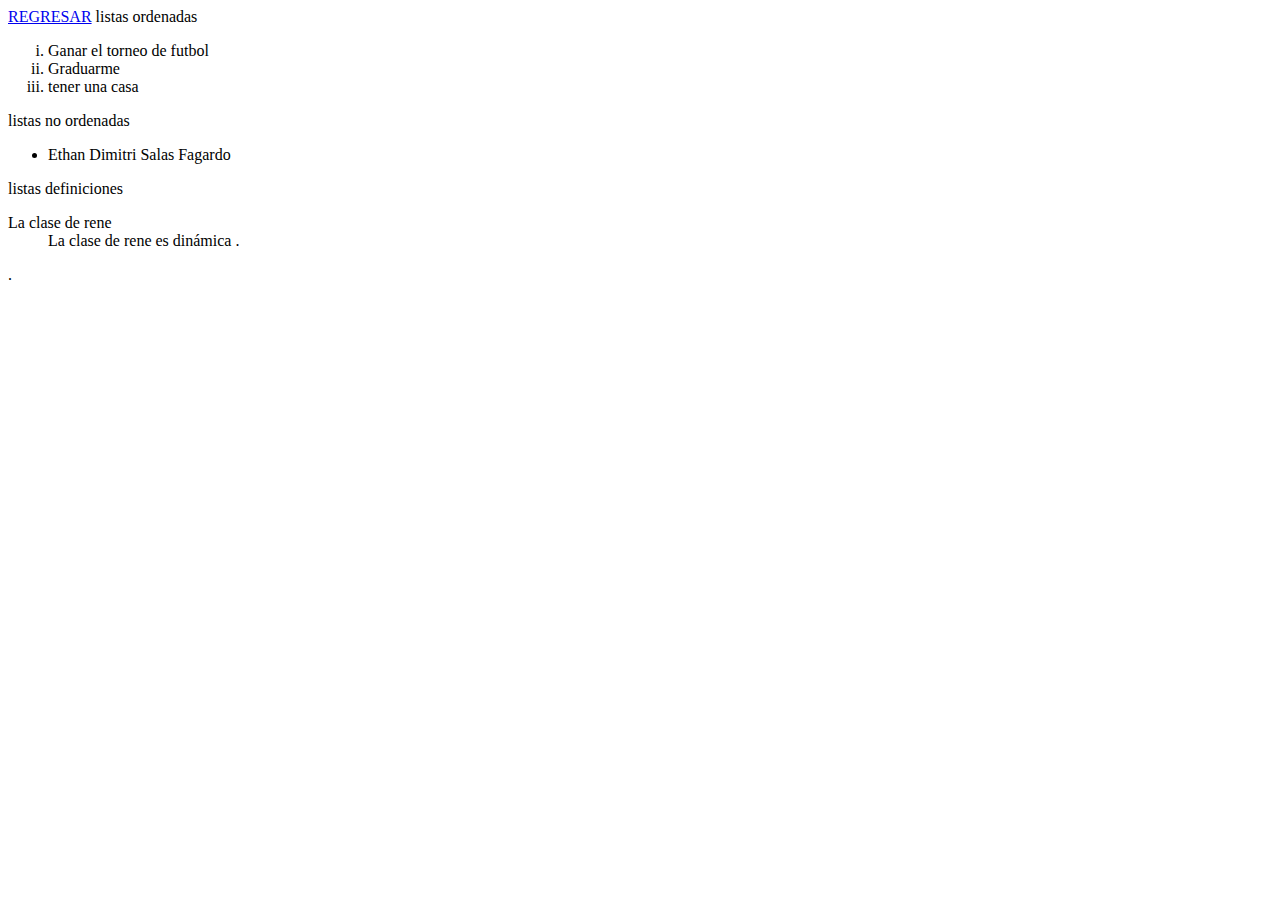
<file: listas.html>
<!DOCTYPE html>
<html lang="en">
<head>
  <meta charset="UTF-8">
  <meta http-equiv="X-UA-Compatible" content="IE=Edge">
  <meta name="viewport" content="width=device-width, initial-scale=1">

  <title>HTML</title>
  
  <!-- HTML -->
  

  <!-- Custom Styles -->
  <style>
    body{
  cursor: url(https://image.jimcdn.com/app/cms/image/transf/none/path/s224fc11c65cbc592/image/ice6e6bdd1b07a338/version/1362614531/image.gif ),auto ;
 }
 
  </style>

</head>

<body>
  <a href="index.html">REGRESAR</a>
listas ordenadas 
<OL TYPE="i">
<LI>Ganar el torneo de futbol
<LI>Graduarme
<LI>tener una casa
</OL></LI>

listas no ordenadas 
<UL>
<LI>Ethan Dimitri Salas Fagardo
</UL>

listas definiciones 
<DL>
<DT>La clase de rene </DT>
<DD>La clase de rene es dinámica .</DD><P>
.</DD>
</DL>

</body>
</html>
</file>
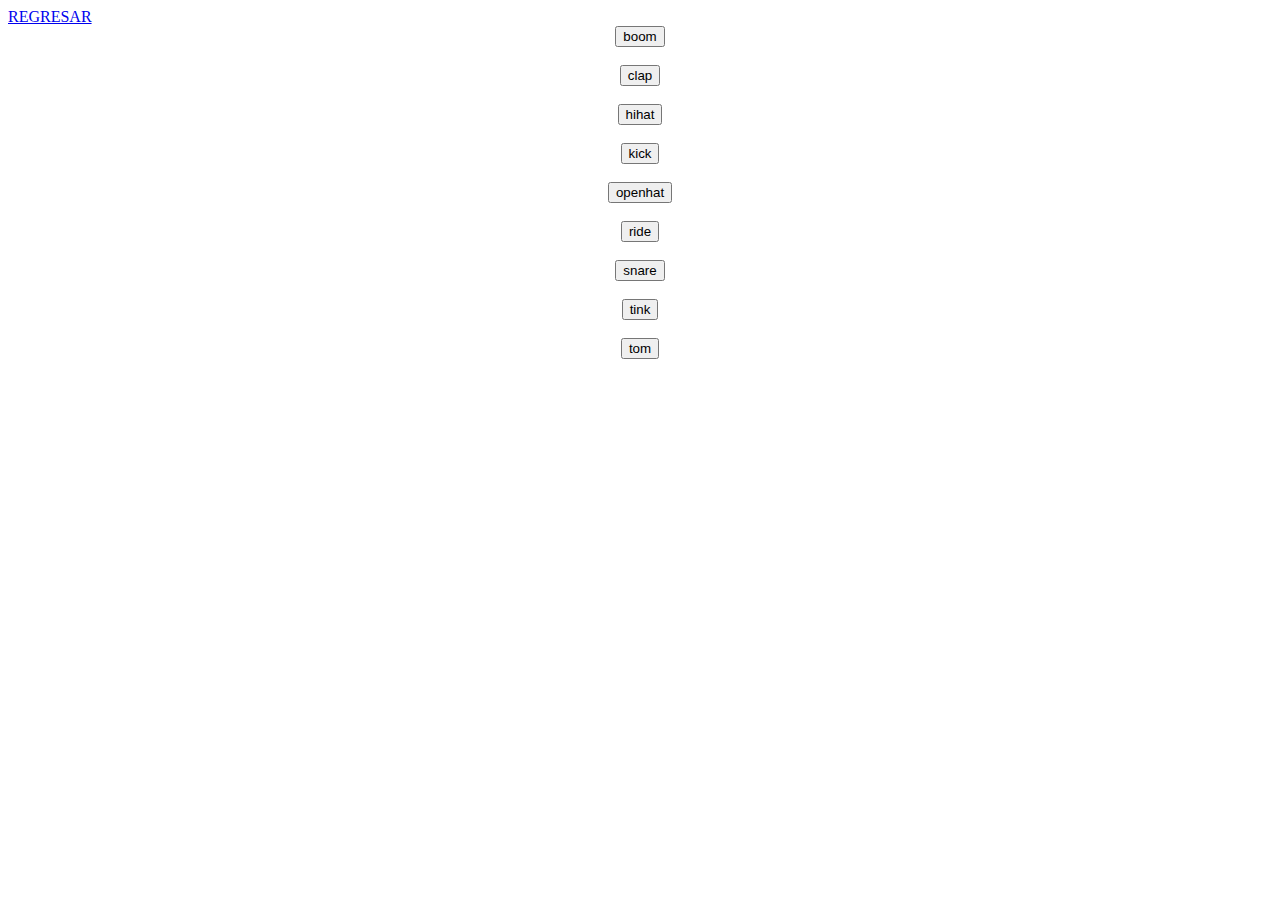
<file: sonido.html>
<!DOCTYPE html>
<html>

<head>
  <meta charset="UTF-8">
  <meta name="viewport" content="width=device-width, initial-scale=1">
  <title></title>
  <style>
    body{
  cursor: url(https://image.jimcdn.com/app/cms/image/transf/none/path/s224fc11c65cbc592/image/ice6e6bdd1b07a338/version/1362614531/image.gif ),auto ;
 }
 button{
  cursor: url(https://image.jimcdn.com/app/cms/image/transf/none/path/s224fc11c65cbc592/image/i90719d5b3cfe1813/version/1362614531/image.gif),auto;
 }
  </style>
</head>

<body>
  <a href="index.html">REGRESAR</a>
  <center>
<button id="uno">boom</button><br><br>
<button id="dos">clap</button><br><br>
<button id="tres">hihat</button><br><br>
<button id="cuatro">kick</button><br><br>
<button id="cinco">openhat</button><br><br>
<button id="seis">ride</button><br><br>
<button id="siete">snare</button><br><br>
<button id="ocho">tink</button><br><br>
<button id="nueve">tom</button><br><br>
  </center>
<script>
  let uno = document.querySelector("#uno")

  uno.addEventListener("click", () => {
    let etiquetaAudio = document.createElement("audio")
    etiquetaAudio.setAttribute("src", "boom.wav")
    etiquetaAudio.play()
  })
  
let dos = document.querySelector("#dos")
  
  dos.addEventListener("click", () => {
    let etiquetaAudio = document.createElement("audio")
    etiquetaAudio.setAttribute("src", "clap.wav")
    etiquetaAudio.play()
  })
  
  let tres= document.querySelector("#tres")
  
  tres.addEventListener("click", () => {
    let etiquetaAudio = document.createElement("audio")
    etiquetaAudio.setAttribute("src", "hihat.wav")
    etiquetaAudio.play()
  })
  
  let cuatro = document.querySelector("#cuatro")
  
  cuatro.addEventListener("click", () => {
    let etiquetaAudio = document.createElement("audio")
    etiquetaAudio.setAttribute("src", "kick.wav")
    etiquetaAudio.play()
  })
  
  let cinco = document.querySelector("#cinco")
  
  cinco.addEventListener("click", () => {
    let etiquetaAudio = document.createElement("audio")
    etiquetaAudio.setAttribute("src", "openhat.wav")
    etiquetaAudio.play()
  })
  
  let seis = document.querySelector("#seis")
  
  seis.addEventListener("click", () => {
    let etiquetaAudio = document.createElement("audio")
    etiquetaAudio.setAttribute("src", "ride.wav")
    etiquetaAudio.play()
  })
  
  let siete = document.querySelector("#siete")
  
  siete.addEventListener("click", () => {
    let etiquetaAudio = document.createElement("audio")
    etiquetaAudio.setAttribute("src", "snare.wav")
    etiquetaAudio.play()
  })
  
  let ocho = document.querySelector("#ocho")
  
  ocho.addEventListener("click", () => {
    let etiquetaAudio = document.createElement("audio")
    etiquetaAudio.setAttribute("src", "tink.wav")
    etiquetaAudio.play()
  })
  
  let nueve = document.querySelector("#nueve")
  
  nueve.addEventListener("click", () => {
    let etiquetaAudio = document.createElement("audio")
    etiquetaAudio.setAttribute("src", "tom.wav")
    etiquetaAudio.play()
  })
</script>
</body>

</html>
</file>
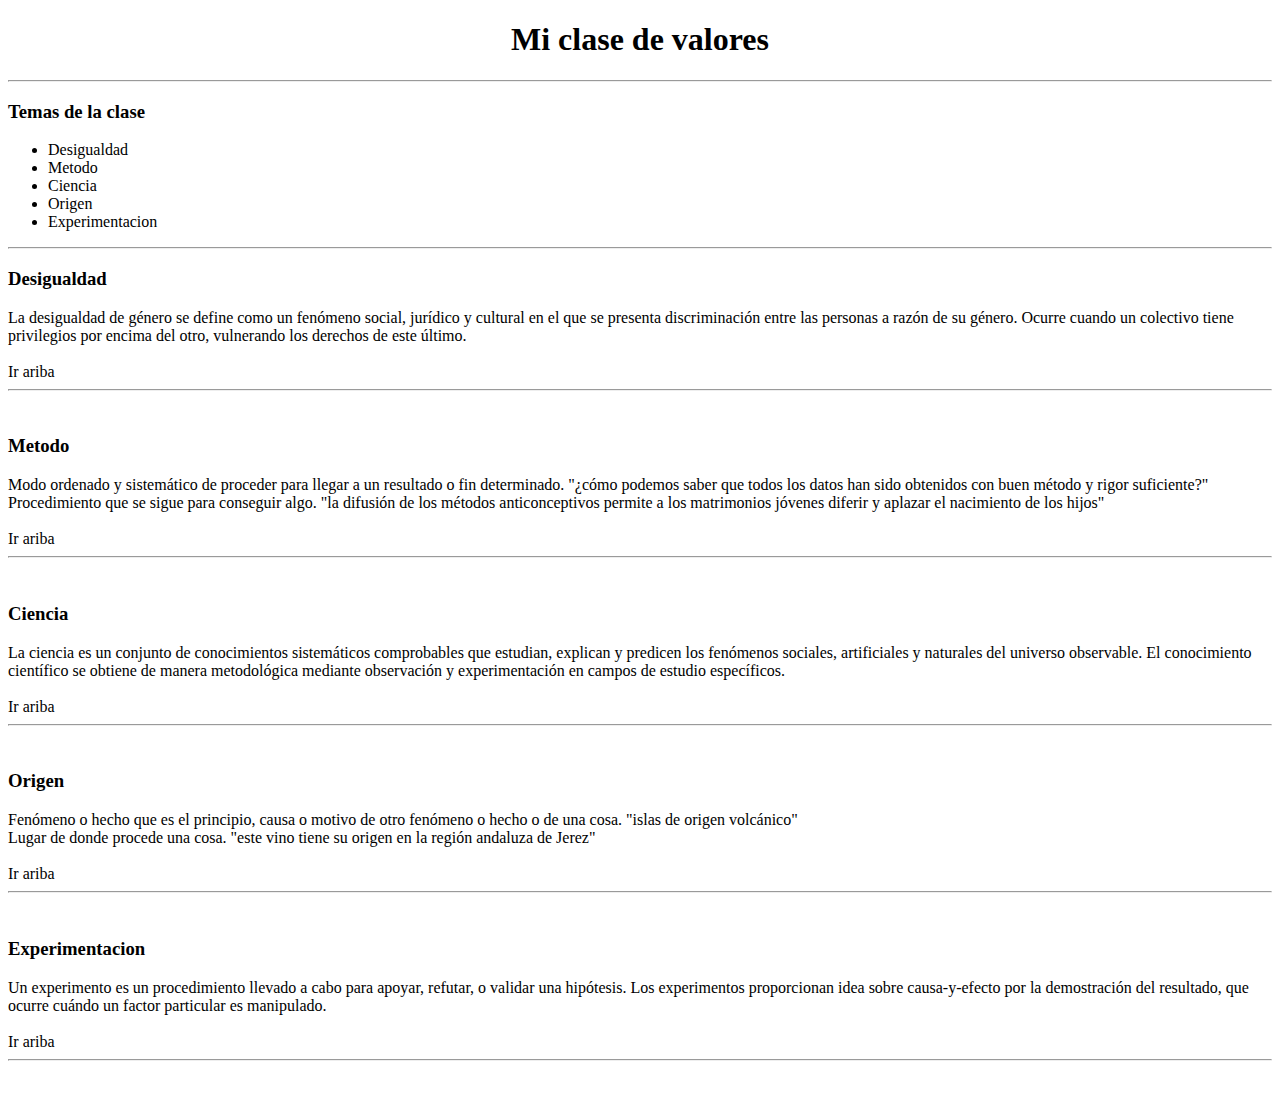
<file: spack.html>
<!DOCTYPE html>
<html>

<head>
  <meta charset="UTF-8">
  <meta name="viewport" content="width=device-width, initial-scale=1">
  <title>Spck Editor</title>
  <style>
    a{
text-decoration: none;
color: #000000;
}
body{
  cursor: url(https://image.jimcdn.com/app/cms/image/transf/none/path/s224fc11c65cbc592/image/ice6e6bdd1b07a338/version/1362614531/image.gif ),auto ;

 }
 a{
  cursor: url(https://image.jimcdn.com/app/cms/image/transf/none/path/s224fc11c65cbc592/image/i90719d5b3cfe1813/version/1362614531/image.gif),auto;
 }
  </style>
</head>

<body>
  <center><h1>Mi clase de valores</h1></center>
  <hr>
  <h3>Temas de la clase</h3>
   <ul type="disk">
  <a href="#desigualdad"><li>Desigualdad</li></a>
  <a name="arriba"></a>
  <a href="#metod"><li>Metodo</li></a>
  <a href="#ciencia"><li>Ciencia</li></a>
 <a href="#origen"><li>Origen</li></a>
   <a href="#experimentacion"><li>Experimentacion</a></li>
  </ul><hr>
  <a name="desigualdad"><h3>Desigualdad</h3></a>
   La desigualdad de género se define como un fenómeno social, jurídico y cultural en el que se presenta discriminación entre las personas a razón de su género. Ocurre cuando un colectivo tiene privilegios por encima del otro, vulnerando los derechos de este último. <br><br>
  <a href="#arriba">Ir ariba</a><hr><br>
<a name="metod"><h3>Metodo</h3></a>
Modo ordenado y sistemático de proceder para llegar a un resultado o fin determinado.
"¿cómo podemos saber que todos los datos han sido obtenidos con buen método y rigor suficiente?"
<br>
Procedimiento que se sigue para conseguir algo.
"la difusión de los métodos anticonceptivos permite a los matrimonios jóvenes diferir y aplazar el nacimiento de los hijos"
<br><br>
   <a href="#arriba">Ir ariba</a><hr><br>
   <a name="ciencia"><h3>Ciencia</h3></a>
   La ciencia es un conjunto de conocimientos sistemáticos comprobables que estudian, explican y predicen los fenómenos sociales, artificiales y naturales del universo observable. El conocimiento científico se obtiene de manera metodológica mediante observación y experimentación en campos de estudio específicos.<br><br>
    <a href="#arriba">Ir ariba</a><hr><br>
      <a name="origen"><h3>Origen</h3></a>
      Fenómeno o hecho que es el principio, causa o motivo de otro fenómeno o hecho o de una cosa.
"islas de origen volcánico"<br>
Lugar de donde procede una cosa.
"este vino tiene su origen en la región andaluza de Jerez"
<br>
<br>
      <a href="#arriba">Ir ariba</a><hr><br>
        <a name="experimentacion"><h3>Experimentacion</h3></a>
      Un experimento es un procedimiento llevado a cabo para apoyar, refutar, o validar una hipótesis. Los experimentos proporcionan idea sobre causa-y-efecto por la demostración del resultado, que ocurre cuándo un factor particular es manipulado.
      <br><br>
      <a href="#arriba">Ir ariba</a><hr><br>
</body>

</html>
</file>
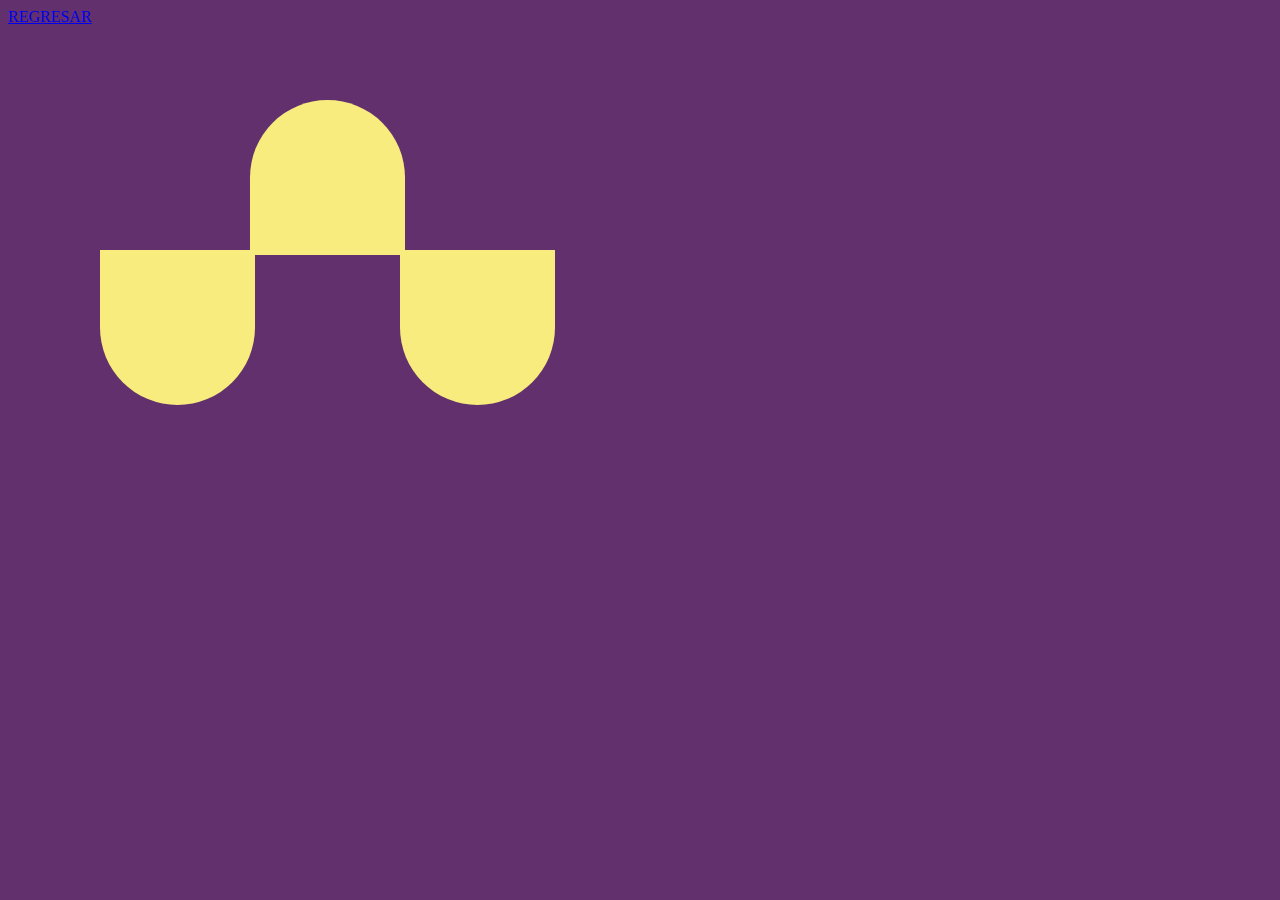
<file: unocss.html>
<!DOCTYPE html>
<html>

<head>
  <meta charset="UTF-8">
  <meta name="viewport" content="width=device-width, initial-scale=1">
  <title></title>
  <style>
    body{
    background:#62306D ;
    cursor: url(https://image.jimcdn.com/app/cms/image/transf/none/path/s224fc11c65cbc592/image/ice6e6bdd1b07a338/version/1362614531/image.gif ),auto ;
}
.uno{
background-color:#f7ec7d;
height:155px;
width: 155px;
border-radius: 0% 0% 100% 100%;  
left: 100px;
top:250px;  
position: absolute;
}
.dos{
background-color:#f7ec7d;
height:155px;
width: 155px;
border-radius: 100% 100% 0% 0%;  
left: 250px;
top:100px;  
position: absolute;
}
.tres{
background-color:#f7ec7d;
height:155px;
width: 155px;
border-radius: 0% 0% 100% 100%;  
left: 400px;
top:250px;  
position: absolute;
}

  </style>
</head>

<body>
    <a href="index.html">REGRESAR</a>
   <div class="uno"></div>
    <div class="dos"></div>
    <div class="tres"></div>
</body>

</html>
</file>
<file: estilo.css>
.credencial{
  color: #FFC8C8;
  font-family: 'soure sans pro';
  background-color: whitesmoke;
  width: 8.56cm;
  height: 5.398cm;
  position: relative;
  border-radius: 10px;
    overflow: hidden;
  z-index: 0;
}

.heading .logo, .heading .subtitle, .foto, img, .datos{
  position: absolute;
}

.heading .logo {
  letter-spacing: -0.4mm;
  top: -0.7cm;
  left: 0.6cm;
  font-size: 1cm;
}

.datos, .heading .subtitle{
  list-style: none;
}

.datos{
  color: #00AAFF;
  bottom: 0.2cm;
  font-size: 0.29cm;
  font-weight: 600;
  left: -0.78cm;
  letter-spacing: 0.1mm
}

.heading .subtitle{
  font-size: 2.6mm;
  left: 2.2cm;
  line-height: 3mm;
  font-weight: 600;
  color: #22FCFF;
 top: 25px;
  
}


.messi{
  
    top: 70%;     
    left: 5cm;
   transform: translate(-25.5%, -32.2%) scale(0.6);
  z-index: -1; 
  
}

.cinco{
  
       
   top: 50%;      
   transform: translate(-25.5%, -32.2%) scale(0.6);
  z-index: -1;
}



.foto{
  height: 3.005cm;
  width: 2.66cm;
  right: 0.2mm;
  top: 0.2mm;
  background-color: white;
}


.credi{  color: black;
  font-family: 'soure sans pro';
  background-color: #E9FFC2;
  width: 8.56cm;
  height: 5.398cm;
  position: relative;
  border-radius: 10px;
    overflow: hidden;
  z-index: 0;
}
.subti{
  top: 15px;
  left: 12px;
  color: #00FF93;

  
}

.uno{
  border: solid;
  transform: translate(-25.5%, -32.2%) scale(0.6);
  z-index: -1;
  top:  20px;
  left: 200px;
}

 body{
  cursor: url(https://image.jimcdn.com/app/cms/image/transf/none/path/s224fc11c65cbc592/image/ice6e6bdd1b07a338/version/1362614531/image.gif ),auto ;

 }
</file>
